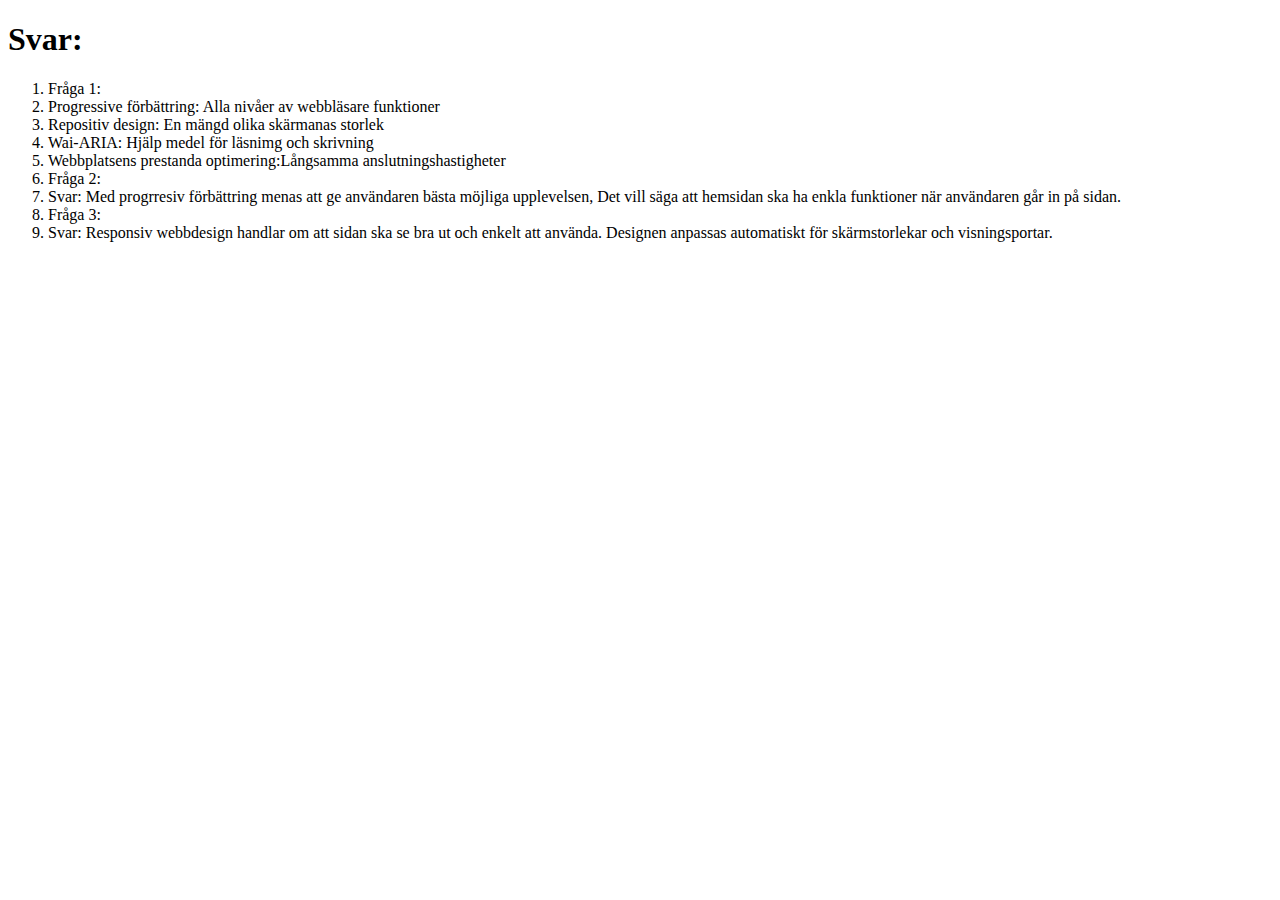
<file: Guidelines/answers.html>
<!DOCTYPE html>
<html lang="sv">
 <head>
 <meta charset="utf-8">
 <title>Svar</title>
 </head>
 <body>
 <h1>Svar:</h1>
 <ol>
<li>Fråga 1:</li>
<li>Progressive förbättring: Alla nivåer av webbläsare funktioner</li>
<li>Repositiv design: En mängd olika skärmanas storlek</li>
<li>Wai-ARIA: Hjälp medel för läsnimg och skrivning</li>
<li>Webbplatsens prestanda optimering:Långsamma anslutningshastigheter </li>

<li>Fråga 2:</li>
<li>Svar: Med progrresiv förbättring menas att ge användaren bästa möjliga upplevelsen, Det vill säga att hemsidan ska ha enkla funktioner när användaren går in på sidan.</li>
<li>Fråga 3:</li>
<li>Svar: Responsiv webbdesign handlar om att sidan ska se bra ut och enkelt att använda. Designen anpassas automatiskt för skärmstorlekar och visningsportar.</li>


 

 </ol>
 </body>
</html>
</file>
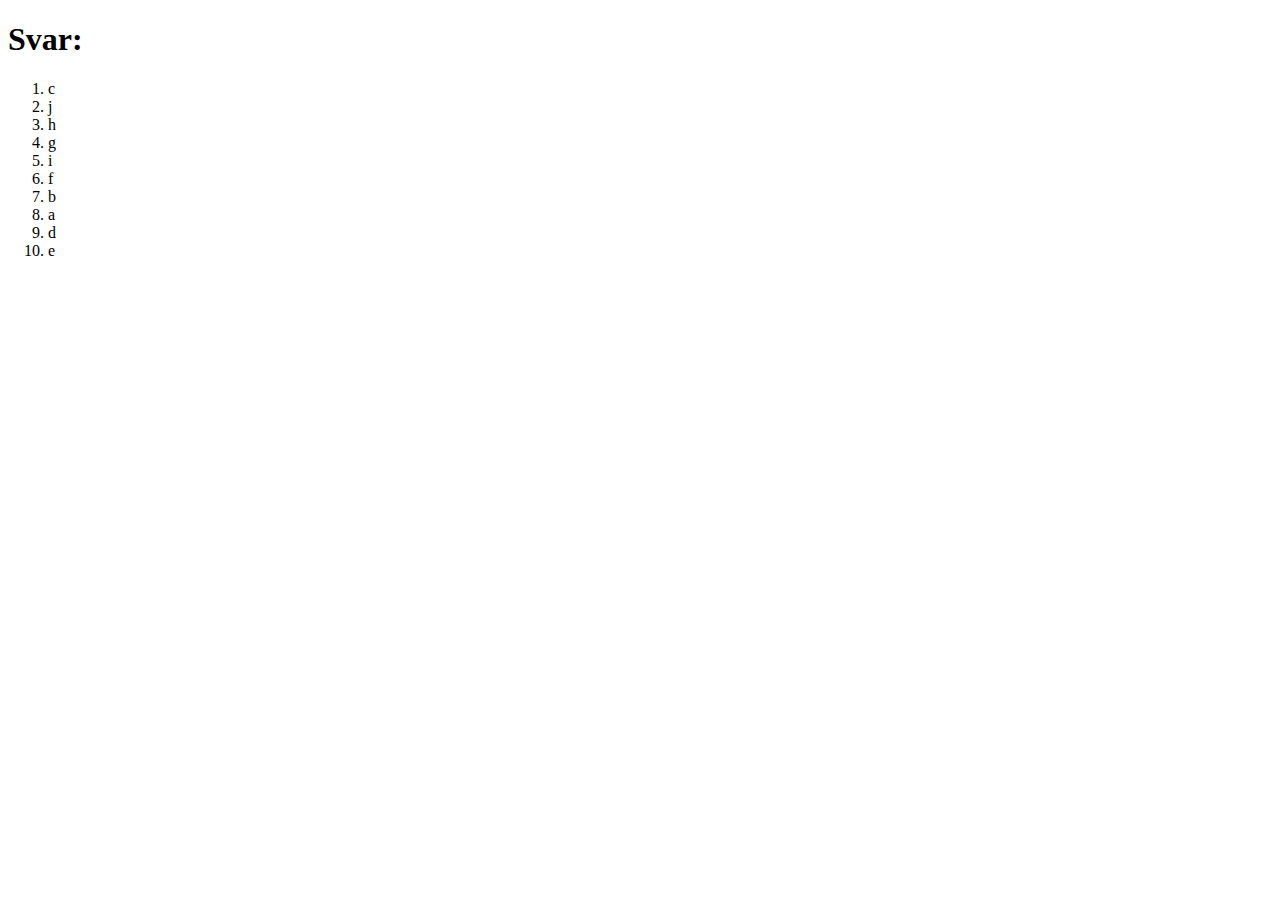
<file: History/Answers.html>
<!DOCTYPE html>
<html lang="sv">
 <head>
 <meta charset="utf-8">
 <title>Svar</title>
 </head>
 <body>
 <h1>Svar:</h1>
 <ol>
 <li>c</li>
 <li>j</li>
 <li>h</li>
 <li>g</li>
 <li>i</li>
 <li>f</li>
 <li>b</li>
 <li>a</li>
 <li>d</li>
 <li>e</li>
 

 </ol>
 </body>
</html>
</file>
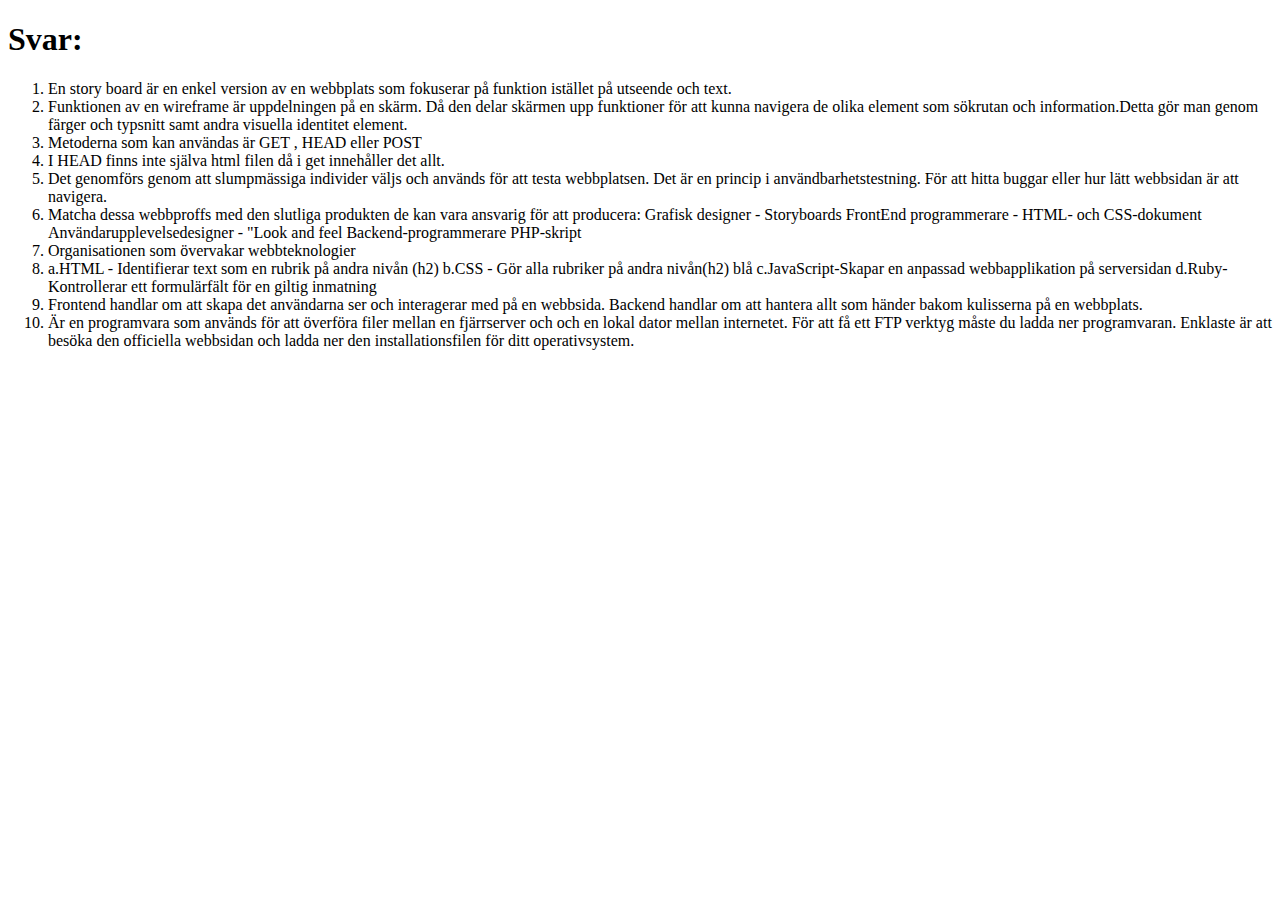
<file: httpheadwebutvecklingg/answers.html>
<!DOCTYPE html>
<html lang="sv">
 <head>
 <meta charset="utf-8">
 <title>Svar</title>
 </head>
 <body>
 <h1>Svar:</h1>
 <ol>
 <li>En story board är en enkel version av en webbplats som fokuserar på funktion istället på utseende och text.</li>
 <li>Funktionen av en wireframe är uppdelningen på en skärm. Då den delar skärmen upp funktioner för att kunna navigera de olika element 
    som sökrutan och information.Detta gör man genom färger och typsnitt samt andra visuella identitet element.</li>
 <li>Metoderna som kan användas är GET , HEAD eller POST</li>
 <li>I HEAD finns inte själva html filen då i get innehåller det allt.
</li>
 <li>Det genomförs genom att slumpmässiga individer väljs och används för att testa webbplatsen. 
    Det är en princip i användbarhetstestning. För att hitta buggar eller hur lätt webbsidan är att navigera.
</li>
 <li>Matcha dessa webbproffs med den slutliga produkten de kan vara ansvarig för att producera:
    Grafisk designer - Storyboards
    FrontEnd programmerare  - HTML- och CSS-dokument
    Användarupplevelsedesigner - "Look and feel
    Backend-programmerare  PHP-skript</li>
 <li>Organisationen som övervakar webbteknologier</li>
 <li>
    a.HTML - Identifierar text som en rubrik på andra nivån (h2)
    b.CSS  - Gör alla rubriker på andra nivån(h2) blå
    c.JavaScript-Skapar en anpassad webbapplikation på serversidan
    d.Ruby- Kontrollerar ett formulärfält för en giltig inmatning
    </li>
 <li>Frontend handlar om att skapa det användarna ser och interagerar med på en webbsida. Backend handlar om att hantera allt som händer bakom kulisserna på en webbplats. </li>
 <li>Är en programvara som används för att överföra filer mellan en fjärrserver och och en lokal dator mellan internetet. 
    För att få ett FTP verktyg måste du ladda ner programvaran.
    Enklaste är att besöka den officiella webbsidan och ladda ner den installationsfilen för ditt operativsystem. </li>
 </ol>
 </body>
</html>
</file>
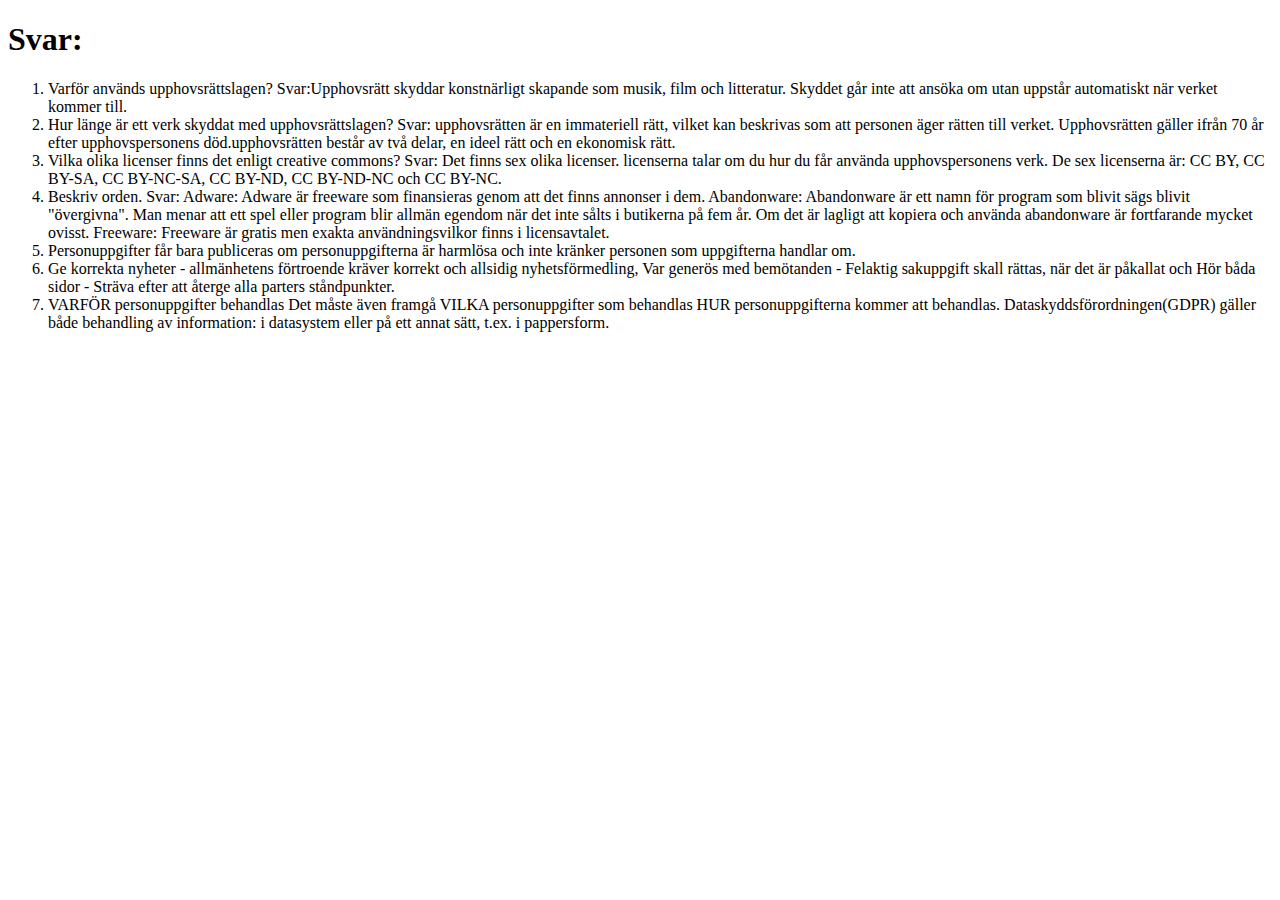
<file: lagar/answers.html>
<!DOCTYPE html>
<html lang="sv">
 <head>
 <meta charset="utf-8">
 <title>Svar</title>
 </head>
 <body>
 <h1>Svar:</h1>
 <ol>
 <li>Varför används upphovsrättslagen?
    Svar:Upphovsrätt skyddar konstnärligt skapande som musik, film och litteratur. 
    Skyddet går inte att ansöka om utan uppstår automatiskt när verket kommer till.
    </li>
 <li>Hur länge är ett verk skyddat med upphovsrättslagen? 
    Svar: upphovsrätten är en immateriell rätt, vilket kan beskrivas som att personen äger rätten till verket. 
    Upphovsrätten gäller ifrån 70 år efter upphovspersonens död.upphovsrätten består av två delar, en ideel rätt och en ekonomisk rätt.
    </li>
 <li>Vilka olika licenser finns det enligt creative commons?
    Svar: Det finns sex olika licenser. licenserna talar om du hur du får använda upphovspersonens verk. 
    De sex licenserna är: CC BY, CC BY-SA, CC BY-NC-SA, CC BY-ND, CC BY-ND-NC och CC BY-NC.
    </li>
 <li>Beskriv orden.
    Svar: Adware: Adware är freeware som finansieras genom att det finns annonser i dem. Abandonware: 
    Abandonware är ett namn för program som blivit sägs blivit "övergivna". Man menar att ett spel eller program blir allmän egendom när det inte sålts i butikerna på fem år. 
    Om det är lagligt att kopiera och använda abandonware är fortfarande mycket ovisst. Freeware: Freeware är gratis men exakta användningsvilkor finns i licensavtalet.
    </li>
 <li>Personuppgifter får bara publiceras om personuppgifterna är harmlösa och inte kränker personen som uppgifterna handlar om.
</li>
 <li>Ge korrekta nyheter - allmänhetens förtroende kräver korrekt och allsidig nyhetsförmedling, 
    Var generös med bemötanden - Felaktig sakuppgift skall rättas, när det är påkallat och Hör båda sidor - Sträva efter att återge alla parters ståndpunkter.
</li>
 <li>VARFÖR personuppgifter behandlas Det måste även framgå VILKA personuppgifter som behandlas HUR personuppgifterna kommer att behandlas. 
    Dataskyddsförordningen(GDPR) gäller både behandling av information: i datasystem eller på ett annat sätt, t.ex. i pappersform.
</li>
 </ol>
 </body>
</html>
</file>
